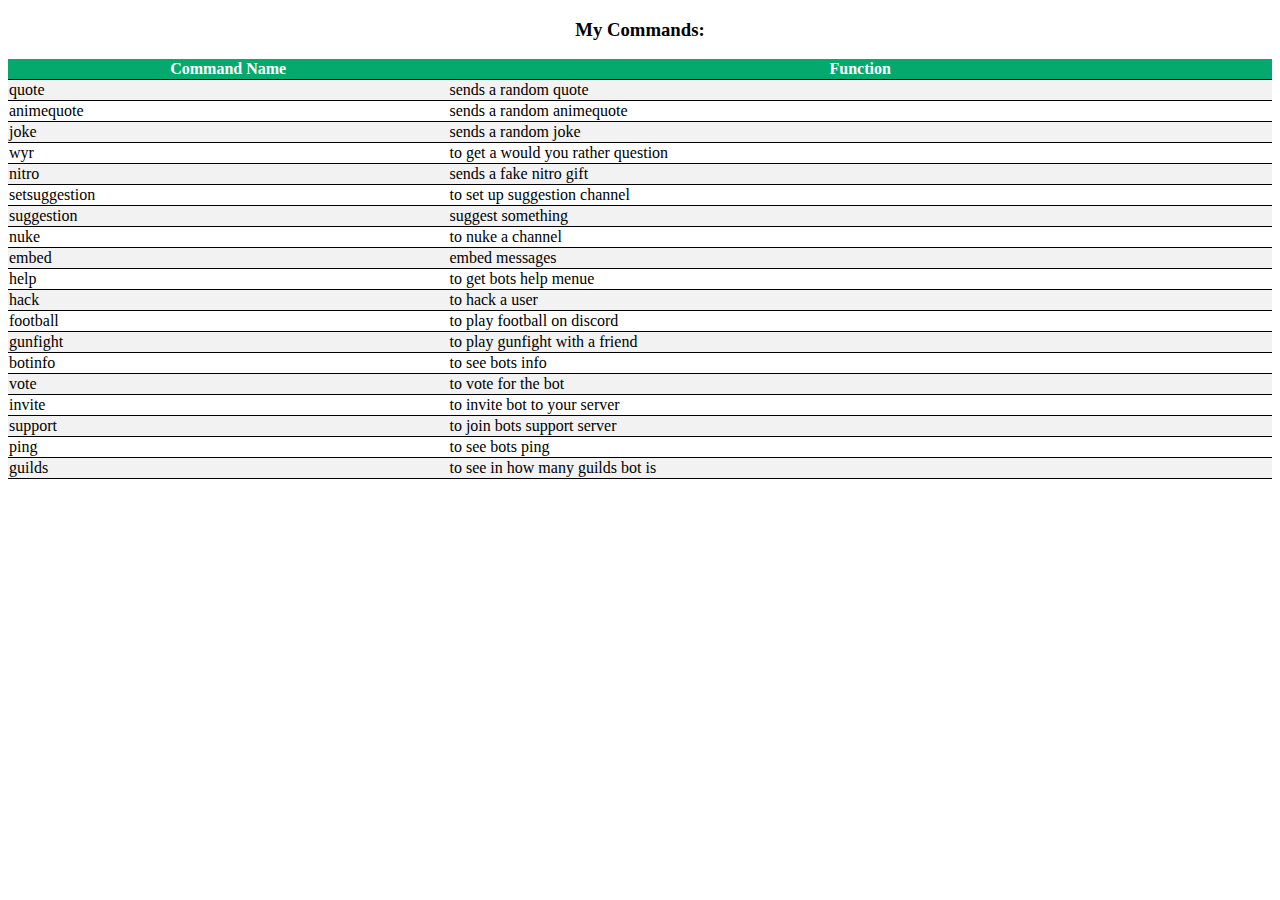
<file: assets/cmnds.html>
<!DOCTYPE html>
<html>
  <head>
    <meta charset="utf-8">
    <meta name="viewport" content="width=device-width">
 <link rel="shortcut icon" href="https://media.discordapp.net/attachments/950399172249522186/955111741619060736/20220317_084129.JPG">
    <title>neko</title>
    <link href="cmnds.css" rel="stylesheet" type="text/css" />
  </head>
  <body>
    <center>
  <h3> My Commands: </h3>
    
<table>   
<th> Command Name</th> 
  <th> Function </th>
  <tr>
 <td> quote</td> 
    <td> sends a random quote </td>
  </tr>
  <tr> 
 <td>
   animequote
 </td>
     <td>
   sends a random animequote
     </td>
  </tr>
  <tr>
   <td>
   joke
   </td>
     <td>
   sends a random joke
     </td>
</tr>
  <tr>
  <td>
   wyr
  </td>
 <td>
   to get a would you rather question
 </td> 
  </tr>
<tr> 
 <td>
   nitro
 </td>
     <td>
   sends a fake nitro gift
     </td>
</tr>
  <tr>
   <td>
   setsuggestion
   </td>
     <td>
   to set up suggestion channel
         </td>
  </tr>
  <tr> 
   <td>
   suggestion
   </td>
     <td>
   suggest something
     </td>
  </tr>
  <tr> 
   <td>
   nuke
   </td>
     <td>
   to nuke a channel
     </td>
  </tr>
  <tr> 
    <td>
embed
   </td>
     <td>
   embed messages
     </td>
  </tr>
<tr>
 <td>
 help  
 </td>
   <td>
   to get bots help menue
   </td>
</tr>
  <tr>
  <td>
   hack
  </td>
 <td>
   to hack a user
 </td> 
  </tr>
<tr> 
 <td>
   football
 </td>
   <td>
   to play football on discord
   </td>
</tr>
  <tr>
  <td>
   gunfight
  </td>
     <td>
   to play gunfight with a friend
     </td>
  </tr>
  <tr> 
 <td>
   botinfo
 </td> 
     <td>
   to see bots info
     </td>
  </tr>
  <tr>
   <td>
   vote
   </td>
 <td>
   to vote for the bot
 </td>
  </tr>
<tr> 
 <td>
   invite
 </td>
   <td>
  to invite bot to your server
   </td>
</tr>
  <tr>
  <td>
   support
  </td>
     <td>
   to join bots support server
     </td>
  </tr>
  <tr>
   <td>
   ping
   </td>
 <td>
   to see bots ping
 </td>
  </tr>
<tr>
 <td>
   guilds
 </td>
   <td>
   to see in how many guilds bot is
   </td>
</tr>
</table> 
    </center>
</file>
<file: assets/cmnds.css>
table{
  border-collapse: collapse;
 width:100%; 
}
th, td {
  border-bottom:1px solid black;
}
tr:nth-child(even) {
  background-color: #f2f2f2;
}
th {
  background-color: #04AA6D;
  color: white;
}
</file>
